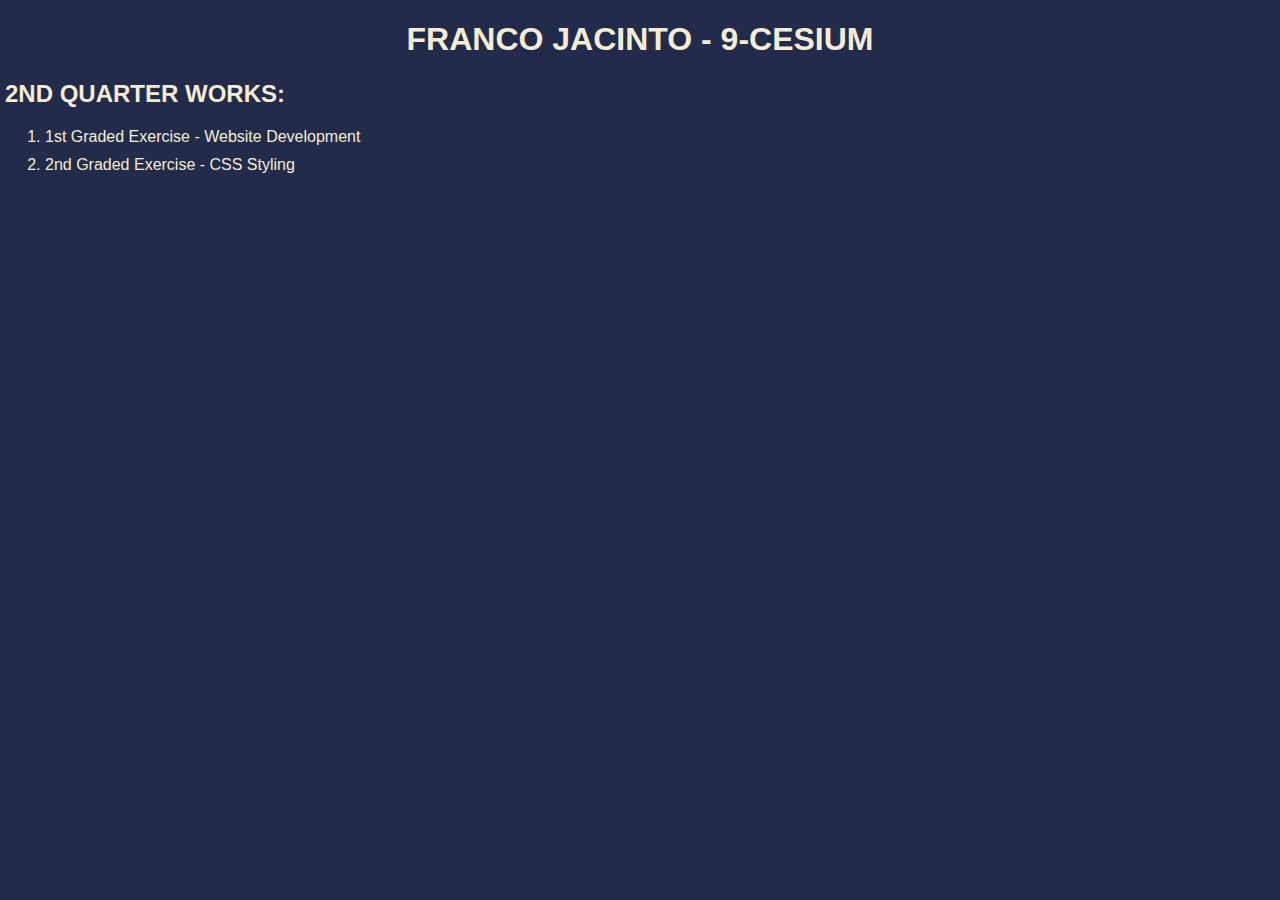
<file: index.html>
<!DOCTYPE html>
<html lang = "eng">
    <head>
        <meta charset="UTF-8">
        <meta viewport content = "width=device-width, initial-scale=1.0">
        <title>CS3 Portfolio | JACINTO</title>
        <link rel="stylesheet" href="indexstyle.css">
    </head>
    <body>
        <section class="w3-container"></section>
        <h1>FRANCO JACINTO - 9-CESIUM</h1>
        <h2>2ND QUARTER WORKS:</h2>
        <nav>
            <ol>
                <li><a href="/2QPortfolioCsJacinto/public/2Q1GCsJacinto.html"> 1st Graded Exercise - Website Development </a></li>
                <li><a href="/2QPortfolioCsJacinto/public/2Q2GCsJacinto.html"> 2nd Graded Exercise - CSS Styling</a></li>
            </ol>
        </nav>

    </body>
</html>
</file>
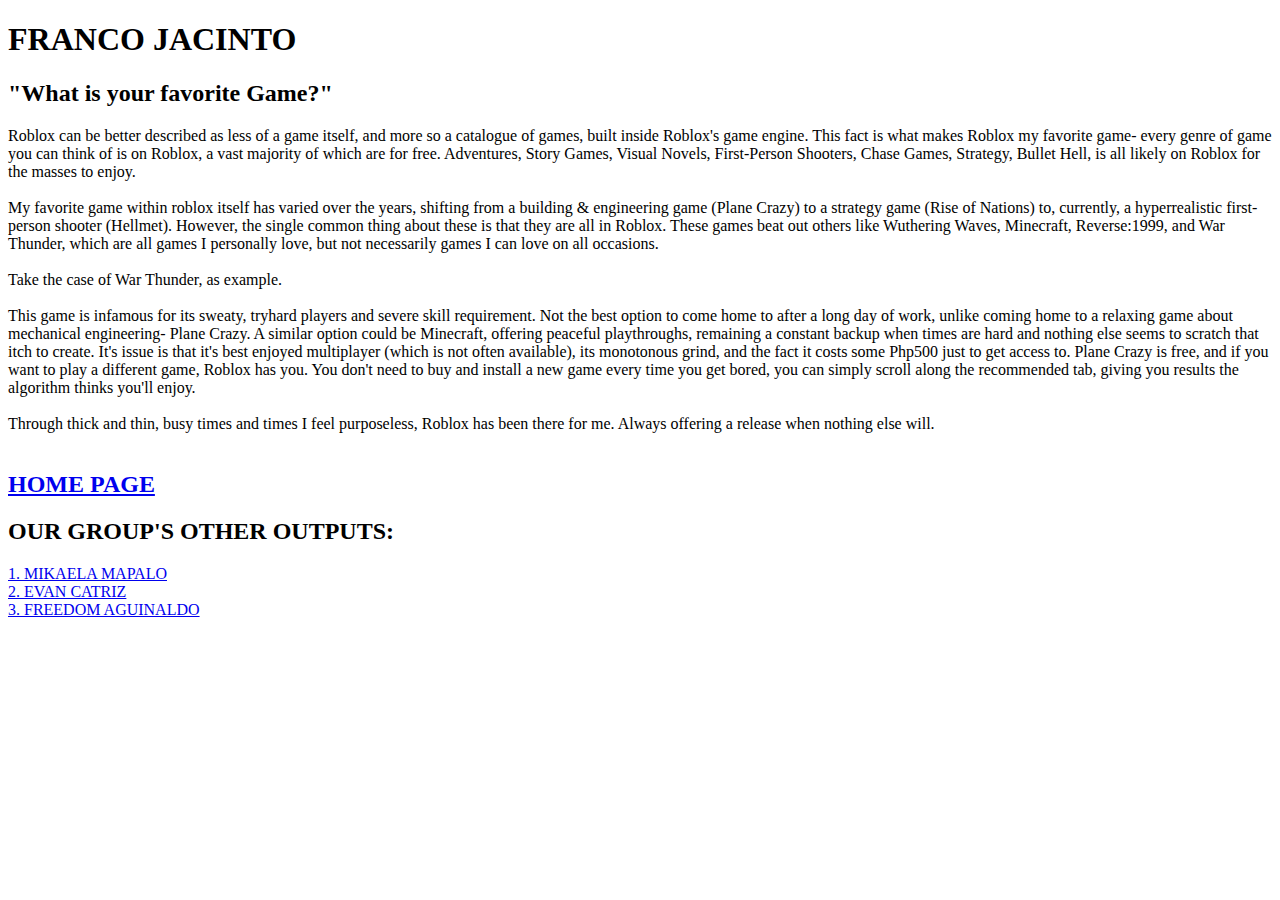
<file: 2Q1GCsJacinto.html>
<!DOCTYPE html>
<html lang="eng">
<head>
    <meta charset="UTF-8">
    <meta viewport content = "width=device-width, initial-scale=1.0">
    <title>"What is your favorite game?" </title>
    <link rel="icon" type = "image/png" href = "https://clipartcraft.com/images/blue-logo-roblox-2.png">
</head>
<body>
    <h1>FRANCO JACINTO</h1>
    <h2>"What is your favorite Game?"</h2>
    
    <p> Roblox can be better described as less of a game itself, and more so a catalogue of games, built inside Roblox's game engine. This fact is what makes Roblox my favorite game- every genre of game you can think of is on Roblox, a vast majority of which are for free. Adventures, Story Games, Visual Novels, First-Person Shooters, Chase Games, Strategy, Bullet Hell, is all likely on Roblox for the masses to enjoy. <br> <br>

        My favorite game within roblox itself has varied over the years, shifting from a building & engineering game (Plane Crazy) to a strategy game (Rise of Nations) to, currently, a hyperrealistic first-person shooter (Hellmet). However, the single common thing about these is that they are all in Roblox. These games beat out others like Wuthering Waves, Minecraft, Reverse:1999, and War Thunder, which are all games I personally love, but not necessarily games I can love on all occasions. <br> <br>
        
        Take the case of War Thunder, as example. <br> <br>
        
        This game is infamous for its sweaty, tryhard players and severe skill requirement. Not the best option to come home to after a long day of work, unlike coming home to a relaxing game about mechanical engineering- Plane Crazy. A similar option could be Minecraft, offering peaceful playthroughs, remaining a constant backup when times are hard and nothing else seems to scratch that itch to create. It's issue is that it's best enjoyed multiplayer (which is not often available), its monotonous grind, and the fact it costs some Php500 just to get access to. Plane Crazy is free, and if you want to play a different game, Roblox has you. You don't need to buy and install a new game every time you get bored, you can simply scroll along the recommended tab, giving you results the algorithm thinks you'll enjoy. <br> <br>
        
        Through thick and thin, busy times and times I feel purposeless, Roblox has been there for me. Always offering a release when nothing else will. <br> <br> </p>


    <h2> <a href = "/index.html">HOME PAGE</a></h2>

    <h2>OUR GROUP'S OTHER OUTPUTS:</h2>
    <a href = "https://youtu.be/EflfFpLo69k?si=SiWvL8FhRgyEIqnH">1. MIKAELA MAPALO</a><br>
    <a href = "https://youtu.be/EflfFpLo69k?si=SiWvL8FhRgyEIqnH">2. EVAN CATRIZ</a><br>
    <a href = "https://youtu.be/EflfFpLo69k?si=SiWvL8FhRgyEIqnH">3. FREEDOM AGUINALDO</a><br>
</body>
</html>
</file>
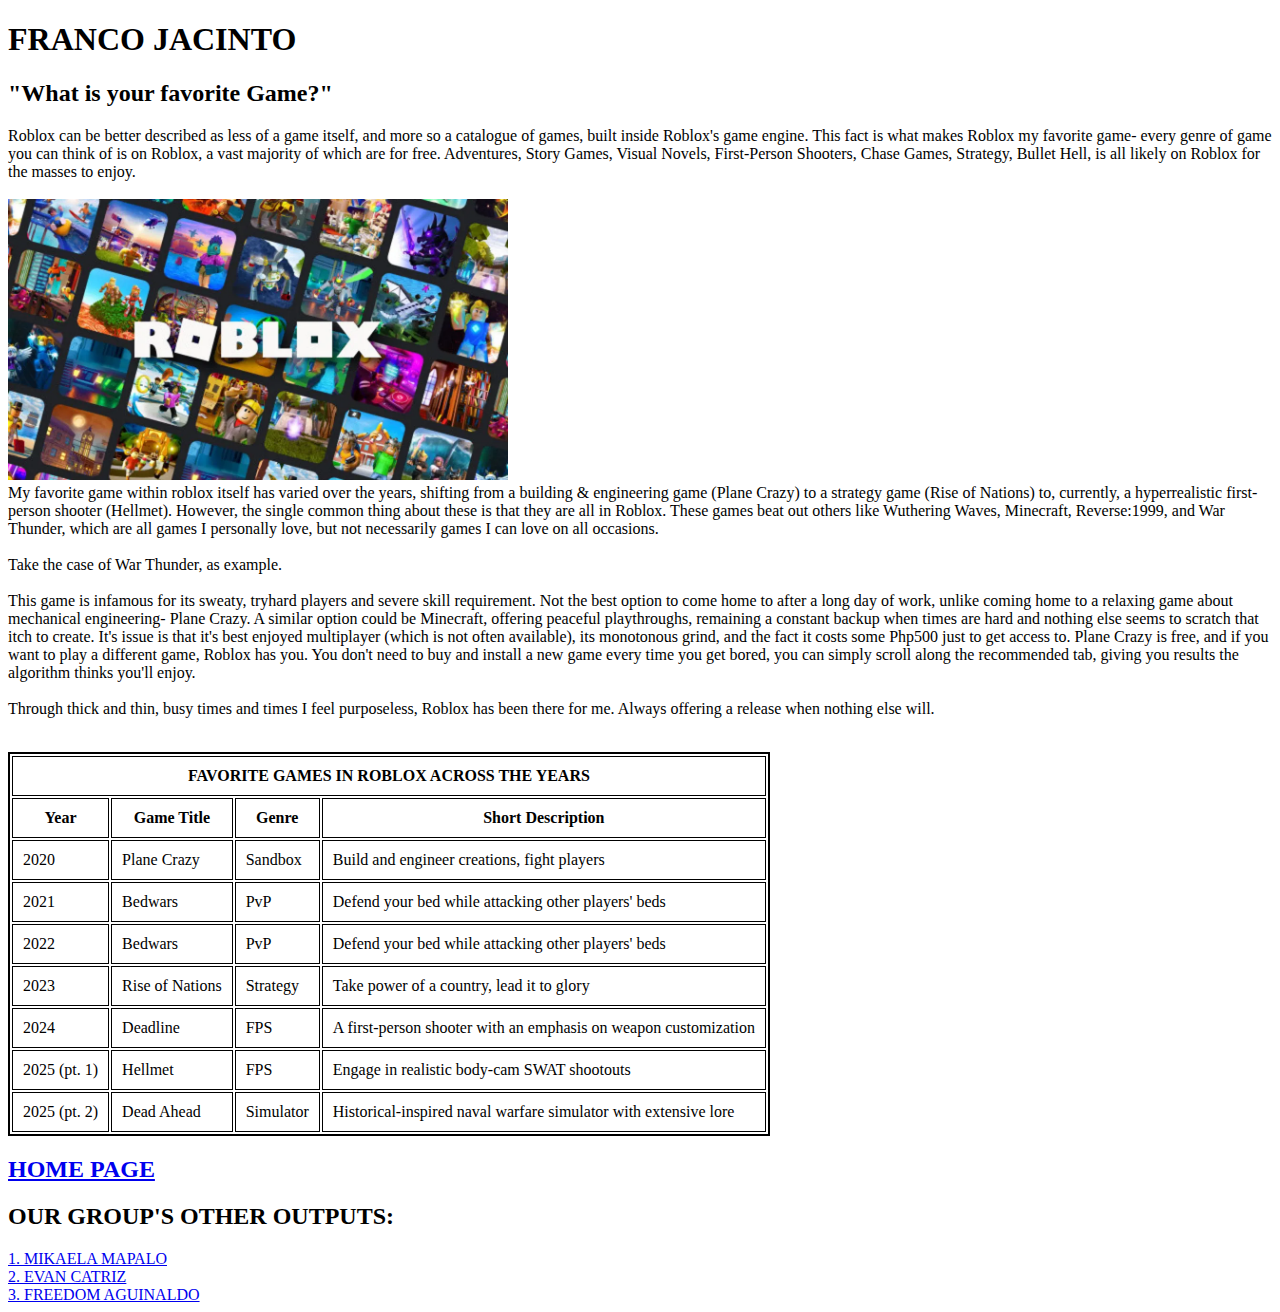
<file: public/2Q1GCsJacinto.html>
<!DOCTYPE html>
<html lang="eng">
<head>
    <meta charset="UTF-8">
    <meta viewport content = "width=device-width, initial-scale=1.0">
    <title>"What is your favorite game?" </title>
    <link rel="icon" type = "image/png" href = "../assets/smileyfavicon.png">
</head>
<body>
    <h1>FRANCO JACINTO</h1>
    <h2>"What is your favorite Game?"</h2>
    
    <p> Roblox can be better described as less of a game itself, and more so a catalogue of games, built inside Roblox's game engine. This fact is what makes Roblox my favorite game- every genre of game you can think of is on Roblox, a vast majority of which are for free. Adventures, Story Games, Visual Novels, First-Person Shooters, Chase Games, Strategy, Bullet Hell, is all likely on Roblox for the masses to enjoy. <br> <br>

        <img src = "../assets/header.png" width = "500" alt="header"> <br>

        My favorite game within roblox itself has varied over the years, shifting from a building & engineering game (Plane Crazy) to a strategy game (Rise of Nations) to, currently, a hyperrealistic first-person shooter (Hellmet). However, the single common thing about these is that they are all in Roblox. These games beat out others like Wuthering Waves, Minecraft, Reverse:1999, and War Thunder, which are all games I personally love, but not necessarily games I can love on all occasions. <br> <br>
        
        Take the case of War Thunder, as example. <br> <br>
        
        This game is infamous for its sweaty, tryhard players and severe skill requirement. Not the best option to come home to after a long day of work, unlike coming home to a relaxing game about mechanical engineering- Plane Crazy. A similar option could be Minecraft, offering peaceful playthroughs, remaining a constant backup when times are hard and nothing else seems to scratch that itch to create. It's issue is that it's best enjoyed multiplayer (which is not often available), its monotonous grind, and the fact it costs some Php500 just to get access to. Plane Crazy is free, and if you want to play a different game, Roblox has you. You don't need to buy and install a new game every time you get bored, you can simply scroll along the recommended tab, giving you results the algorithm thinks you'll enjoy. <br> <br>
        
        Through thick and thin, busy times and times I feel purposeless, Roblox has been there for me. Always offering a release when nothing else will. <br> <br> </p>

    <table style = "border-style: solid; border-width: 2px; border-color: black">
        <tr>
            <th colspan = "4"; style = "border-style: solid; border-width: 1px; border-color: black; padding: 10px">FAVORITE GAMES IN ROBLOX ACROSS THE YEARS</th>
        </tr>
        <tr>
            <th style = "border-style: solid; border-width: 1px; border-color: black; padding: 10px">Year</td>
            <th style = "border-style: solid; border-width: 1px; border-color: black; padding: 10px">Game Title</td>
            <th style = "border-style: solid; border-width: 1px; border-color: black; padding: 10px">Genre</td>
            <th style = "border-style: solid; border-width: 1px; border-color: black; padding: 10px">Short Description</td>
        </tr>
        <tr>
            <td style = "border-style: solid; border-width: 1px; border-color: black; padding: 10px">2020</td>
            <td style = "border-style: solid; border-width: 1px; border-color: black; padding: 10px">Plane Crazy</td>
            <td style = "border-style: solid; border-width: 1px; border-color: black; padding: 10px">Sandbox</td>
            <td style = "border-style: solid; border-width: 1px; border-color: black; padding: 10px">Build and engineer creations, fight players</td>
        </tr>
        <tr>
            <td style = "border-style: solid; border-width: 1px; border-color: black; padding: 10px">2021</td>
            <td style = "border-style: solid; border-width: 1px; border-color: black; padding: 10px">Bedwars</td>
            <td style = "border-style: solid; border-width: 1px; border-color: black; padding: 10px">PvP</td>
            <td style = "border-style: solid; border-width: 1px; border-color: black; padding: 10px">Defend your bed while attacking other players' beds</td>
        </tr>
        <tr>
            <td style = "border-style: solid; border-width: 1px; border-color: black; padding: 10px">2022</td>
            <td style = "border-style: solid; border-width: 1px; border-color: black; padding: 10px">Bedwars</td>
            <td style = "border-style: solid; border-width: 1px; border-color: black; padding: 10px">PvP</td>
            <td style = "border-style: solid; border-width: 1px; border-color: black; padding: 10px">Defend your bed while attacking other players' beds</td>
        </tr>
        <tr>
            <td style = "border-style: solid; border-width: 1px; border-color: black; padding: 10px">2023</td>
            <td style = "border-style: solid; border-width: 1px; border-color: black; padding: 10px">Rise of Nations</td>
            <td style = "border-style: solid; border-width: 1px; border-color: black; padding: 10px">Strategy</td>
            <td style = "border-style: solid; border-width: 1px; border-color: black; padding: 10px">Take power of a country, lead it to glory</td>
        </tr>
        <tr>
            <td style = "border-style: solid; border-width: 1px; border-color: black; padding: 10px">2024</td>
            <td style = "border-style: solid; border-width: 1px; border-color: black; padding: 10px">Deadline</td>
            <td style = "border-style: solid; border-width: 1px; border-color: black; padding: 10px">FPS</td>
            <td style = "border-style: solid; border-width: 1px; border-color: black; padding: 10px">A first-person shooter with an emphasis on weapon customization</td>
        </tr>
        <tr>
            <td style = "border-style: solid; border-width: 1px; border-color: black; padding: 10px">2025 (pt. 1)</td>
            <td style = "border-style: solid; border-width: 1px; border-color: black; padding: 10px"d>Hellmet</td>
            <td style = "border-style: solid; border-width: 1px; border-color: black; padding: 10px">FPS</td>
            <td style = "border-style: solid; border-width: 1px; border-color: black; padding: 10px">Engage in realistic body-cam SWAT shootouts</td>
        </tr>
        <tr>
            <td style = "border-style: solid; border-width: 1px; border-color: black; padding: 10px">2025 (pt. 2)</td>
            <td style = "border-style: solid; border-width: 1px; border-color: black; padding: 10px">Dead Ahead</td>
            <td style = "border-style: solid; border-width: 1px; border-color: black; padding: 10px">Simulator</td>
            <td style = "border-style: solid; border-width: 1px; border-color: black; padding: 10px">Historical-inspired naval warfare simulator with extensive lore</td>
        </tr>
    </table>

    <h2> <a href = "/2QPortfolioCsJacinto/">HOME PAGE</a></h2>

    <h2>OUR GROUP'S OTHER OUTPUTS:</h2>
    <a href = "https://mikaballz.github.io/2QPortfolioCsMAPALO/public/Mika'a%20Website.html">1. MIKAELA MAPALO</a><br>
    <a href = "https://evan-catriz.github.io/2QPortfolioCSCatriz/public/evanweb.html">2. EVAN CATRIZ</a><br>
    <a href = "https://freedomlouise.github.io/2QPortfolioCSAguinaldo/1stGraded.html">3. FREEDOM AGUINALDO</a><br>
</body>
</html>
</file>
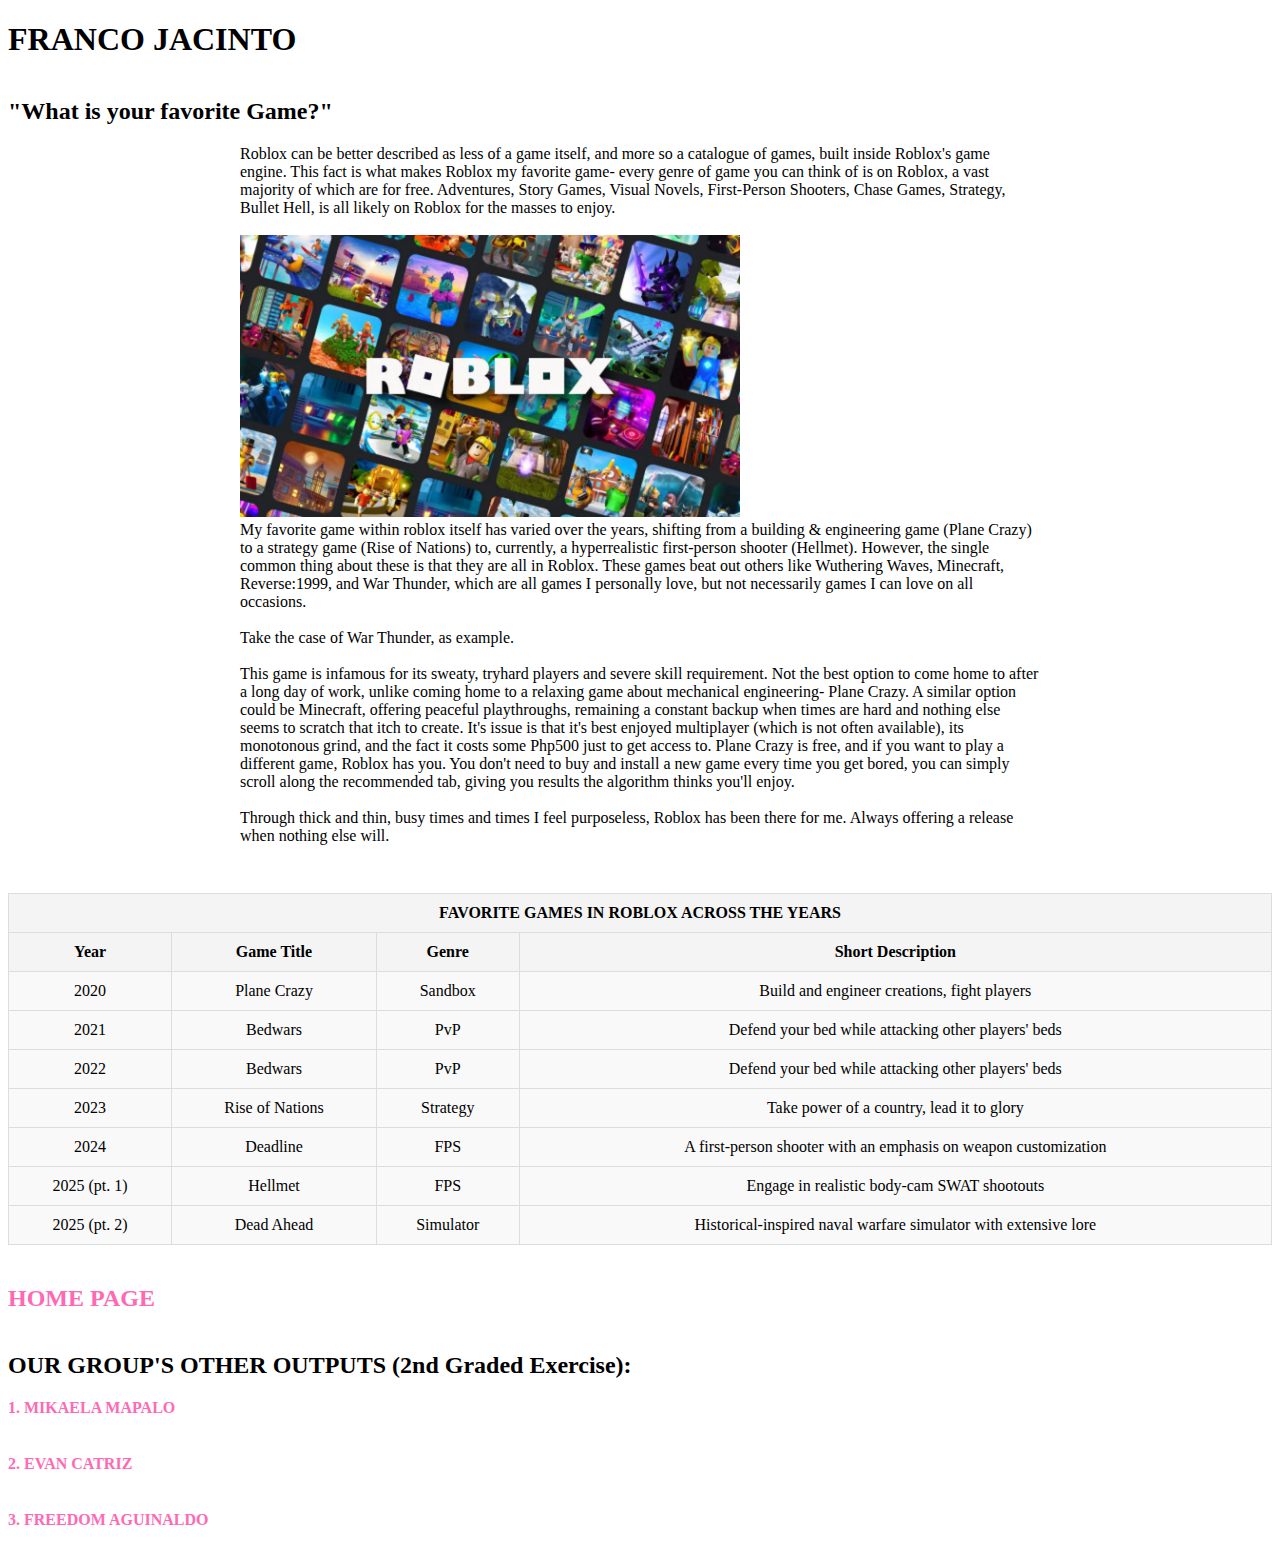
<file: public/2Q2GCsJacinto.html>
<!DOCTYPE html>
<html lang="eng">
<head>
    <meta charset="UTF-8">
    <meta viewport content = "width=device-width, initial-scale=1.0">
    <title>"What is your favorite game?" </title>
    <link rel="icon" type = "image/png" href = "../assets/smileyfavicon.png">
</head>
<style>
    a {
      display: block;
      margin: 10px auto;
      color: hotpink;
      text-decoration: none;
      font-weight: bold;
    }

    a:hover {
      text-decoration: underline;
      color: deeppink;
    }

    p {
      margin: 20px auto;
      max-width: 800px;
    }

    h2 {
      margin-top: 40px;
      font-weight: bold;
    }

    h3 {
      margin-top: 40px;
      font-weight: bold;
    }

    table {
      width: 100%;
      margin-top: 30px;
      border-collapse: collapse;
      border: 1px solid #ddd;
    }

    table th, table td {
      padding: 10px;
      text-align: center;
      border: 1px solid #ddd;
    }

    table th {
      background-color: #f4f4f4;
    }

    table td {
      background-color: #f9f9f9;
    }
    /*regular cells
    tr = rows*/

    .character-image {
      display: flex;
      align-items: center;
      justify-content: center;
      gap: 10px; 
      margin: 20px auto;
    }

    .character-image img {
      width: 300px; 
      border-radius: 15px; 
      transition: box-shadow 0.3s ease, transform 0.3s ease;
    }

    .character-image img:hover {
      box-shadow: 0 0 20px hotpink, 0 0 30px deeppink;
      transform: scale(1.05);
    }

    .character-image p {
      font-size: 20px;
      color: #000000;
      font-weight: bold;
      margin: 0;

      .Meowww img {
      width: 400px; 
      border-radius: 15px; 
      transition: box-shadow 0.3s ease, transform 0.3s ease;
    }

    .Meowww img:hover {
      box-shadow: 0 0 20px hotpink, 0 0 30px deeppink;
      transform: scale(1.05);
    }

    }

  </style>
<body>
    <h1>FRANCO JACINTO</h1>
    <h2>"What is your favorite Game?"</h2>
    
    <p> Roblox can be better described as less of a game itself, and more so a catalogue of games, built inside Roblox's game engine. This fact is what makes Roblox my favorite game- every genre of game you can think of is on Roblox, a vast majority of which are for free. Adventures, Story Games, Visual Novels, First-Person Shooters, Chase Games, Strategy, Bullet Hell, is all likely on Roblox for the masses to enjoy. <br> <br>

        <img src = "../assets/header.png" width = "500" alt="header"> <br>

        My favorite game within roblox itself has varied over the years, shifting from a building & engineering game (Plane Crazy) to a strategy game (Rise of Nations) to, currently, a hyperrealistic first-person shooter (Hellmet). However, the single common thing about these is that they are all in Roblox. These games beat out others like Wuthering Waves, Minecraft, Reverse:1999, and War Thunder, which are all games I personally love, but not necessarily games I can love on all occasions. <br> <br>
        
        Take the case of War Thunder, as example. <br> <br>
        
        This game is infamous for its sweaty, tryhard players and severe skill requirement. Not the best option to come home to after a long day of work, unlike coming home to a relaxing game about mechanical engineering- Plane Crazy. A similar option could be Minecraft, offering peaceful playthroughs, remaining a constant backup when times are hard and nothing else seems to scratch that itch to create. It's issue is that it's best enjoyed multiplayer (which is not often available), its monotonous grind, and the fact it costs some Php500 just to get access to. Plane Crazy is free, and if you want to play a different game, Roblox has you. You don't need to buy and install a new game every time you get bored, you can simply scroll along the recommended tab, giving you results the algorithm thinks you'll enjoy. <br> <br>
        
        Through thick and thin, busy times and times I feel purposeless, Roblox has been there for me. Always offering a release when nothing else will. <br> <br> </p>

    <table>
        <tr>
            <th colspan = "4">FAVORITE GAMES IN ROBLOX ACROSS THE YEARS</th>
        </tr>
        <tr>
            <th>Year</td>
            <th>Game Title</td>
            <th>Genre</td>
            <th>Short Description</td>
        </tr>
        <tr>
            <td>2020</td>
            <td>Plane Crazy</td>
            <td>Sandbox</td>
            <td>Build and engineer creations, fight players</td>
        </tr>
        <tr>
            <td>2021</td>
            <td>Bedwars</td>
            <td>PvP</td>
            <td>Defend your bed while attacking other players' beds</td>
        </tr>
        <tr>
            <td>2022</td>
            <td>Bedwars</td>
            <td>PvP</td>
            <td>Defend your bed while attacking other players' beds</td>
        </tr>
        <tr>
            <td>2023</td>
            <td>Rise of Nations</td>
            <td>Strategy</td>
            <td>Take power of a country, lead it to glory</td>
        </tr>
        <tr>
            <td>2024</td>
            <td>Deadline</td>
            <td>FPS</td>
            <td>A first-person shooter with an emphasis on weapon customization</td>
        </tr>
        <tr>
            <td>2025 (pt. 1)</td>
            <td>Hellmet</td>
            <td>FPS</td>
            <td>Engage in realistic body-cam SWAT shootouts</td>
        </tr>
        <tr>
            <td>2025 (pt. 2)</td>
            <td>Dead Ahead</td>
            <td>Simulator</td>
            <td>Historical-inspired naval warfare simulator with extensive lore</td>
        </tr>
    </table>

    <h2> <a href = "/2QPortfolioCsJacinto/">HOME PAGE</a></h2>

    <h2>OUR GROUP'S OTHER OUTPUTS (2nd Graded Exercise):</h2>
    <a href = "https://mikaballz.github.io/2QPortfolioCsMAPALO/public/Mika'a%20Website.html">1. MIKAELA MAPALO</a><br>
    <a href = "https://evan-catriz.github.io/2QPortfolioCSCatriz/public/evanweb.html">2. EVAN CATRIZ</a><br>
    <a href = "https://freedomlouise.github.io/2QPortfolioCSAguinaldo/1stGraded.html">3. FREEDOM AGUINALDO</a><br>
</body>
</html>
</file>
<file: indexstyle.css>
body {
    margin: 20px 5px;
    text-align: center;
    font-family: "Trebuchet MS", sans-serif;
    color: #f5ecd5;
    background-color: #222b4a;
}
h2{
    text-align:left;
}
ol{
    text-align: left;
}
a {
      display: block;
      margin: 10px auto;
      color: #f5ecd5;
      text-decoration: none;
    }

    a:hover {
      text-decoration: underline;
      color: #f8d57d;
    }
</file>
